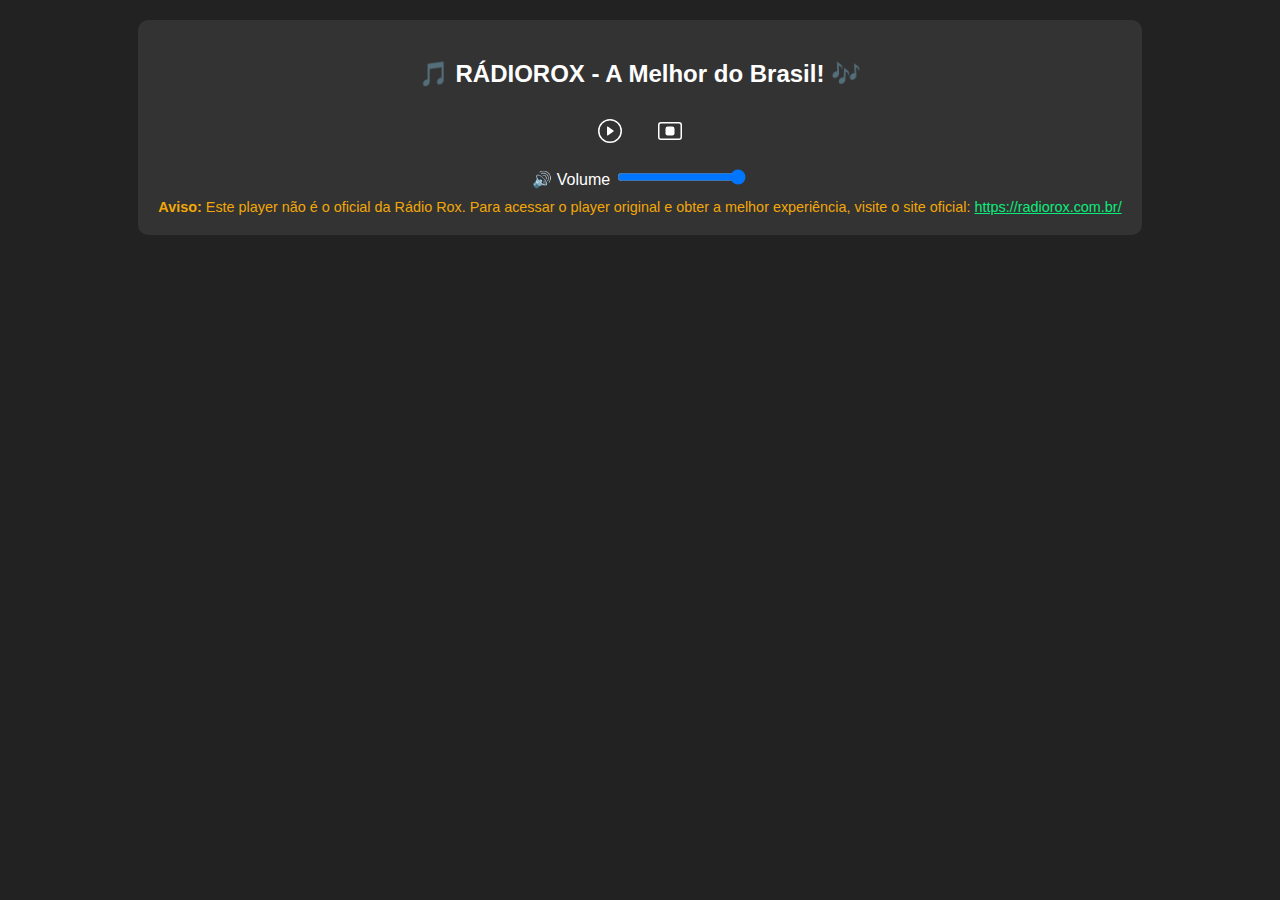
<file: index.html>
<!DOCTYPE html>
<html lang="pt-br">
<head>
    <meta charset="UTF-8">
    <meta name="viewport" content="width=device-width, initial-scale=1.0">
    <title>RÁDIOROX | Player de Rádio</title>
    <link rel="stylesheet" href="style.css">
    <link rel="shortcut icon"
          href="https://radiorox.com.br/wp-content/uploads/2023/10/cropped-cropped-logo-rox-app-big-32x32.png"
          type="image/x-icon">
    <link rel="manifest" href="/manifest.json">
</head>
<body>

<div class="player-container">
    <h2>🎵 RÁDIOROX - A Melhor do Brasil! 🎶</h2>

    <audio id="stream">
        <source src="https://radio.saopaulo01.com.br:10974/;" type="audio/mpeg">
        Seu navegador não suporta áudio em HTML5.
    </audio>

    <div class="controls">
        <button id="playPause">
            <svg xmlns="http://www.w3.org/2000/svg" width="24" height="24" fill="white" class="bi bi-play-circle"
                 viewBox="0 0 16 16">
                <path d="M8 15A7 7 0 1 1 8 1a7 7 0 0 1 0 14m0 1A8 8 0 1 0 8 0a8 8 0 0 0 0 16"/>
                <path d="M6.271 5.055a.5.5 0 0 1 .52.038l3.5 2.5a.5.5 0 0 1 0 .814l-3.5 2.5A.5.5 0 0 1 6 10.5v-5a.5.5 0 0 1 .271-.445"/>
            </svg>
        </button>
        <button id="stop">
            <svg xmlns="http://www.w3.org/2000/svg" width="24" height="24" fill="white" class="bi bi-stop-btn"
                 viewBox="0 0 16 16">
                <path d="M6.5 5A1.5 1.5 0 0 0 5 6.5v3A1.5 1.5 0 0 0 6.5 11h3A1.5 1.5 0 0 0 11 9.5v-3A1.5 1.5 0 0 0 9.5 5z"/>
                <path d="M0 4a2 2 0 0 1 2-2h12a2 2 0 0 1 2 2v8a2 2 0 0 1-2 2H2a2 2 0 0 1-2-2zm15 0a1 1 0 0 0-1-1H2a1 1 0 0 0-1 1v8a1 1 0 0 0 1 1h12a1 1 0 0 0 1-1z"/>
            </svg>
        </button>
    </div>

    <div class="volume-control">
        <label for="volume">🔊 Volume</label>
        <input type="range" id="volume" min="0" max="100" value="100">
    </div>
    <!-- Disclaimer -->
    <div class="disclaimer">
        <strong>Aviso:</strong> Este player não é o oficial da Rádio Rox. Para acessar o player original e obter a melhor experiência, visite o site oficial: <a href="https://radiorox.com.br/" target="_blank">https://radiorox.com.br/</a>
    </div>
</div>

<script src="script.js"></script>
<script>
    if ("serviceWorker" in navigator) {
        navigator.serviceWorker.register("/service-worker.js")
            .then(() => console.log("Service Worker registrado com sucesso!"))
            .catch((error) => console.log("Erro ao registrar Service Worker:", error));
    }
</script>

</body>
</html>
</file>
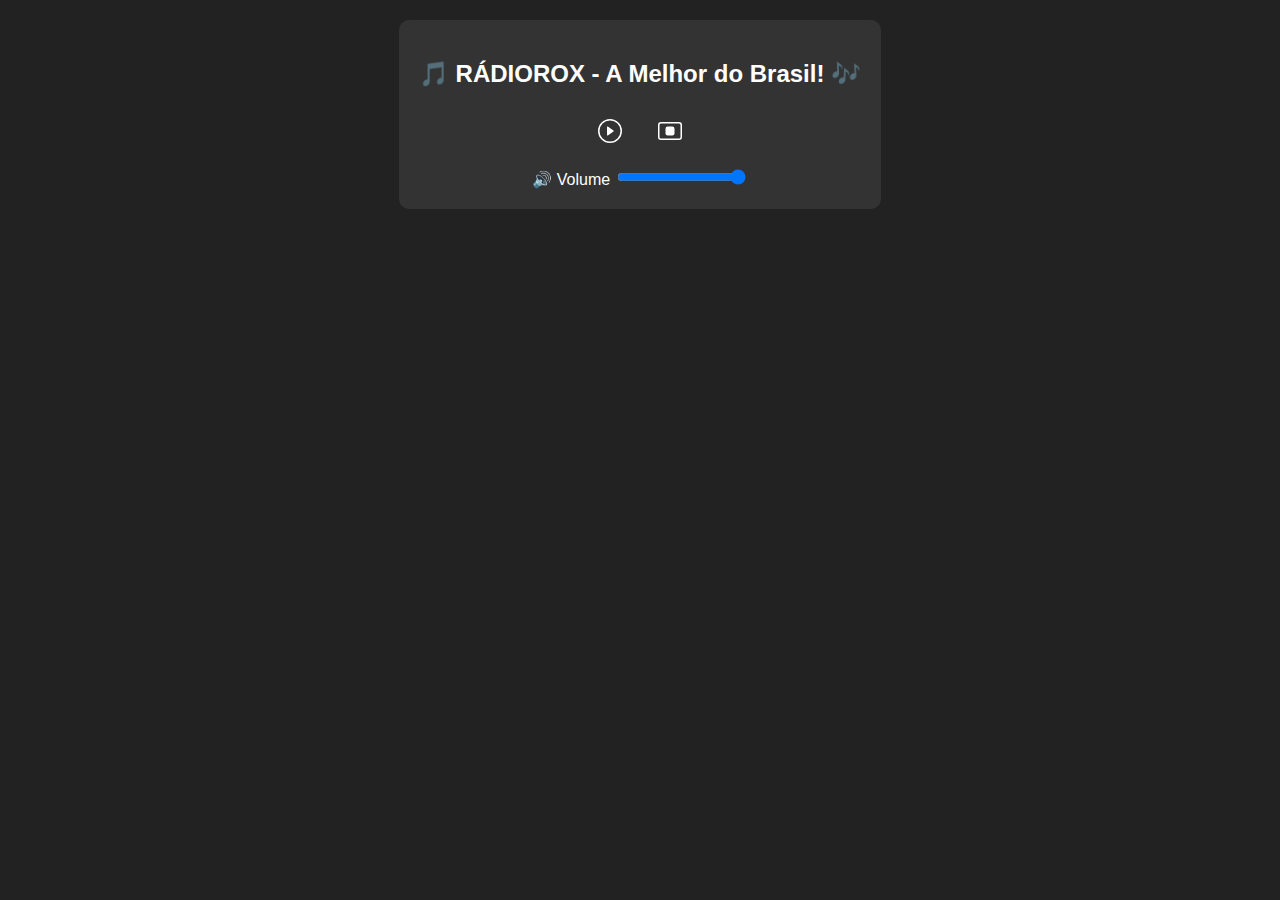
<file: rox.html>
<!DOCTYPE html>
<html lang="pt-br">
<head>
    <meta charset="UTF-8">
    <meta name="viewport" content="width=device-width, initial-scale=1.0">
    <title>RÁDIOROX | Player de Rádio</title>
    <link rel="stylesheet" href="style.css">
    <link rel="shortcut icon"
          href="https://radiorox.com.br/wp-content/uploads/2023/10/cropped-cropped-logo-rox-app-big-32x32.png"
          type="image/x-icon">
</head>
<body>

<div class="player-container">
    <h2>🎵 RÁDIOROX - A Melhor do Brasil! 🎶</h2>

    <audio id="stream">
        <source src="https://radio.saopaulo01.com.br:10974/;" type="audio/mpeg">
        Seu navegador não suporta áudio em HTML5.
    </audio>

    <div class="controls">
        <button id="playPause">
            <svg xmlns="http://www.w3.org/2000/svg" width="24" height="24" fill="white" class="bi bi-play-circle"
                 viewBox="0 0 16 16">
                <path d="M8 15A7 7 0 1 1 8 1a7 7 0 0 1 0 14m0 1A8 8 0 1 0 8 0a8 8 0 0 0 0 16"/>
                <path d="M6.271 5.055a.5.5 0 0 1 .52.038l3.5 2.5a.5.5 0 0 1 0 .814l-3.5 2.5A.5.5 0 0 1 6 10.5v-5a.5.5 0 0 1 .271-.445"/>
            </svg>
        </button>
        <button id="stop">
            <svg xmlns="http://www.w3.org/2000/svg" width="24" height="24" fill="white" class="bi bi-stop-btn"
                 viewBox="0 0 16 16">
                <path d="M6.5 5A1.5 1.5 0 0 0 5 6.5v3A1.5 1.5 0 0 0 6.5 11h3A1.5 1.5 0 0 0 11 9.5v-3A1.5 1.5 0 0 0 9.5 5z"/>
                <path d="M0 4a2 2 0 0 1 2-2h12a2 2 0 0 1 2 2v8a2 2 0 0 1-2 2H2a2 2 0 0 1-2-2zm15 0a1 1 0 0 0-1-1H2a1 1 0 0 0-1 1v8a1 1 0 0 0 1 1h12a1 1 0 0 0 1-1z"/>
            </svg>
        </button>
    </div>

    <div class="volume-control">
        <label for="volume">🔊 Volume</label>
        <input type="range" id="volume" min="0" max="100" value="100">
    </div>
</div>

<script src="script.js"></script>
</body>
</html>
</file>
<file: style.css>
body {
    font-family: Arial, sans-serif;
    text-align: center;
    background: #222;
    color: white;
    margin: 0;
    padding: 20px;
}

.player-container {
    background: #333;
    padding: 20px;
    border-radius: 10px;
    display: inline-block;
}

.controls button {
    background: none;
    border: none;
    cursor: pointer;
    margin: 10px;
}

.controls img {
    width: 50px;
}

.volume-control {
    margin-top: 10px;
}

.disclaimer {
    font-size: 0.9em;
    color: #f1a707;
    text-align: center;
    margin-top: 10px;
}

.disclaimer a {
    color: #0cec7c;
}
</file>
